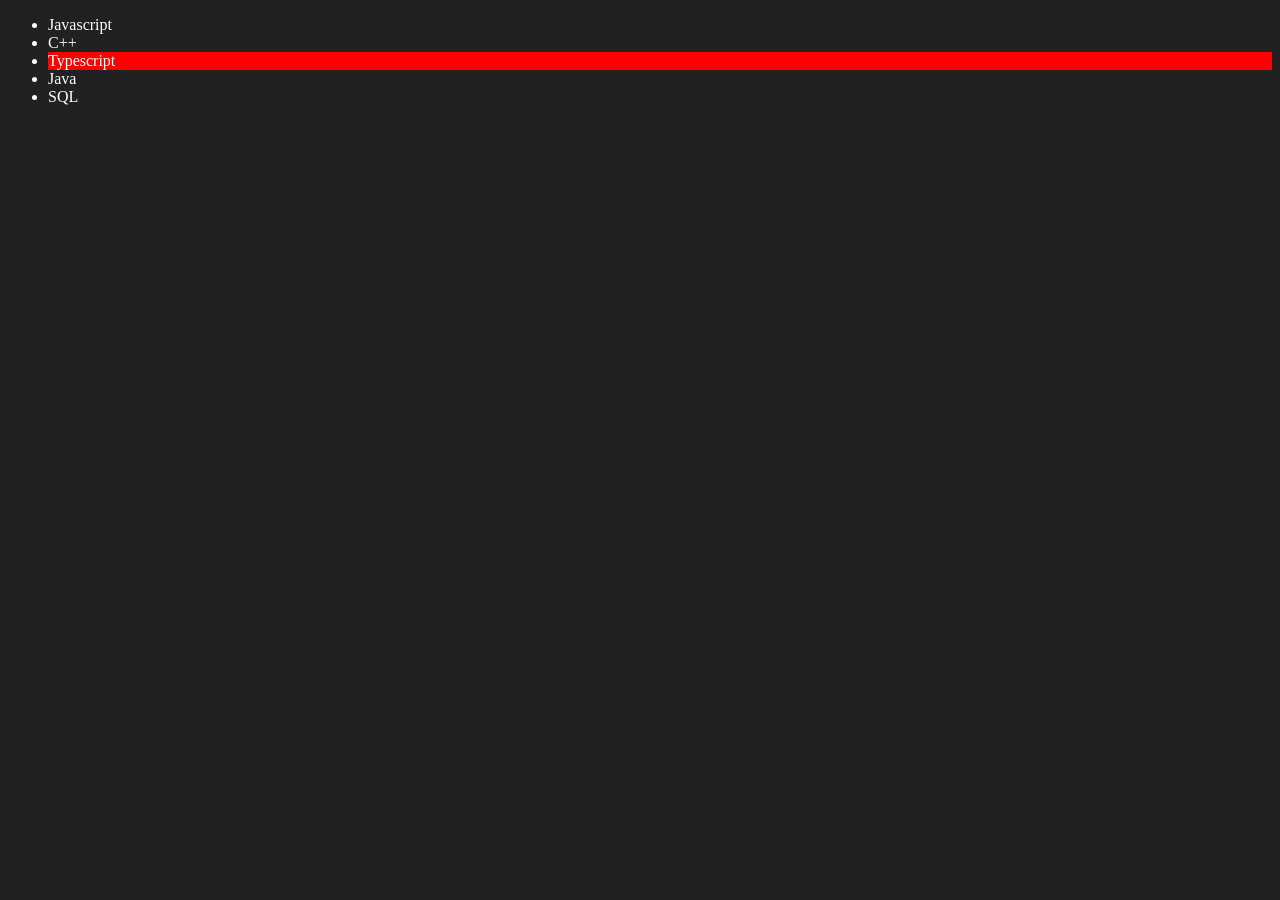
<file: 06_dom/four.html>
<!DOCTYPE html>
<html lang="en">
<head>
    <meta charset="UTF-8">
    <meta name="viewport" content="width=device-width, initial-scale=1.0">
    <title>Edit and Remove</title>
</head>
<body style="background-color: #212121; color: #fff;">
    <ul class="language">
        <li>Javascript</li>
    </ul>
</body>
<script>
    function addLanguage(langName) {
        const li = document.createElement('li')
        li.innerHTML = `${langName}`
        const lang = document.querySelector('.language')
        lang.appendChild(li)
    }
    addLanguage('Php'); // 1 way for small projects

    function addOptiLanguage(langName) {
        const li = document.createElement('li')
        li.style.backgroundColor = "red"
        li.appendChild(document.createTextNode(langName))
        document.querySelector('.language').appendChild(li)
    }
    addOptiLanguage('Typescript'); // 2 way for optimize way and also for big projects
    addOptiLanguage('Ruby');

    // With Variable

    function addVarLanguage (languageName) {
        const li = document.createElement('li')
        const addLang = document.createTextNode(languageName)
        li.appendChild(addLang)
        document.querySelector('.language').appendChild(li)
    }
    addVarLanguage('Java')

    // Without Function

    const li = document.createElement('li')
    const newText = document.createTextNode('Phython')
    li.appendChild(newText)
    document.querySelector('.language').appendChild(li) // 3 way without variable

    // Edit
    const secondLang = document.querySelector('li:nth-child(2)')
    // secondLang.innerHTML = 'C++'
    const replaceSecondLang = document.createElement('li')
    replaceSecondLang.innerHTML = 'C++'
    secondLang.replaceWith(replaceSecondLang)
    
    // edit
    const lastLang = document.querySelector('li:last-child')
    lastLang.outerHTML = '<li>SQL</li>'

    // Remove
    const fourthLang = document.querySelector('li:nth-child(4)')
    fourthLang.remove()
</script>
</html>
</file>
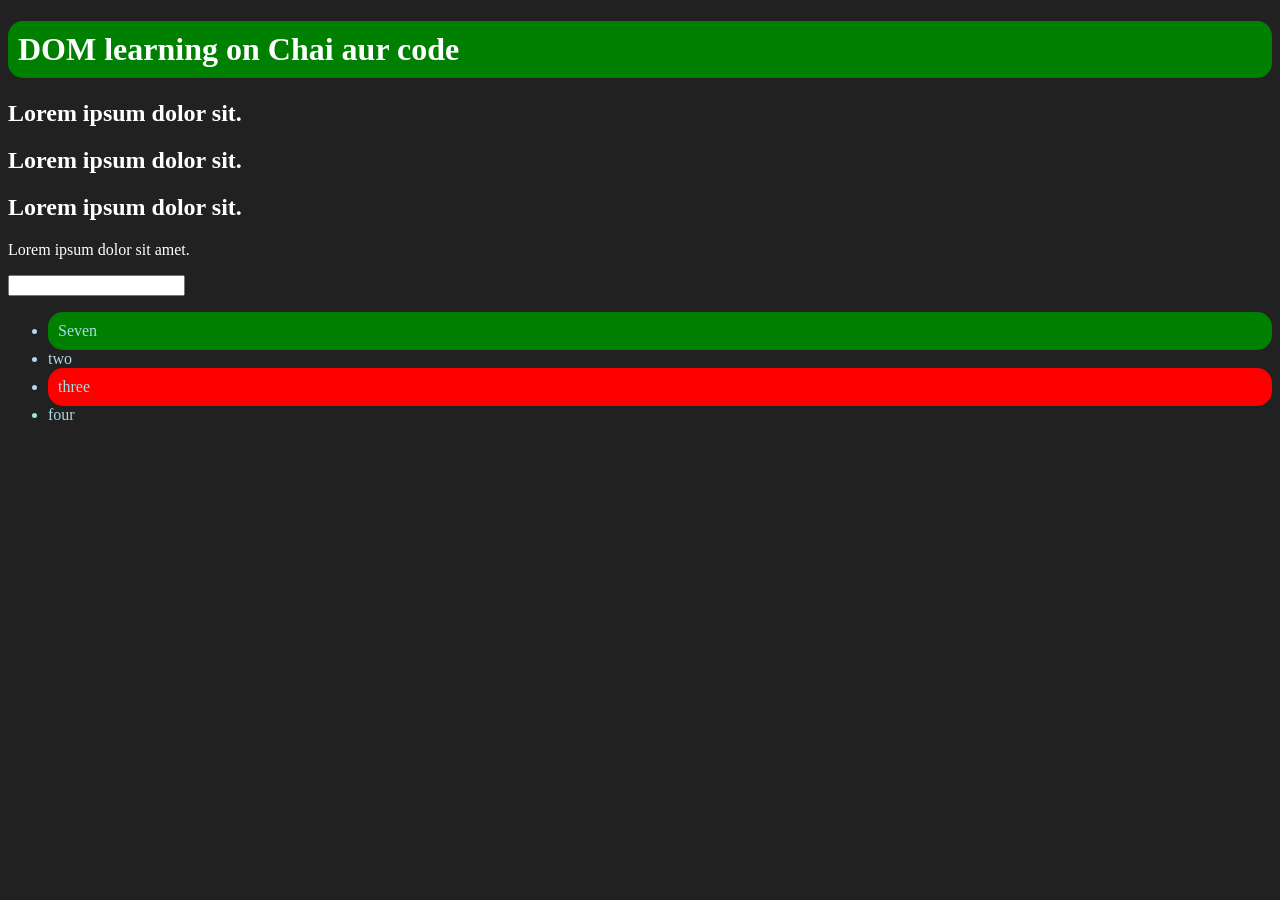
<file: 06_dom/one.html>
<!DOCTYPE html>
<html lang="en">
<head>
    <meta charset="UTF-8">
    <meta name="viewport" content="width=device-width, initial-scale=1.0">
    <title>DOM - Document Object Model</title>
    <style>
        .bg-black{
            background-color: #212121;
            color: #fff;
        }
    </style>
</head>
    <body class="bg-black">
    <div >
        <h1  id="title" class="heading">DOM learning on Chai aur code <span style="display: none;">test text</span></h1>
        <h2>Lorem ipsum dolor sit.</h2>
        <h2>Lorem ipsum dolor sit.</h2>
        <h2>Lorem ipsum dolor sit.</h2>
        <p>Lorem ipsum dolor sit amet.</p>
        <input type="password" name="" id="">

        <ul>
            <li class="list-item">one</li>
            <li class="list-item">two</li>
            <li class="list-item">three</li>
            <li class="list-item">four</li>
        </ul>
    </div>
    <script>
        // document.getElementById('title').setAttribute('class', 'test') // Change the class.
        
        // For Styling
        const title = document.getElementById('title')
        title.style.backgroundColor = 'green'
        title.style.borderRadius = '15px'
        title.style.padding = '10px'
        
        title.textContent
        // Output: 'DOM learning on Chai aur code test text'

        title.innerText
        // Output: 'DOM learning on Chai aur code'

        title.innerHTML
        // Output: 'DOM learning on Chai aur code <span style="display: none;">test text</span>'

        /*
        HTMLCollection
        querySelector()
        Returns: The first matching element.
        Type: Single Element object.

        We can use loop after converting to the array
        Convert to array
        const arr = Array.from(nodeListOrHtmlCollection);
        arr.forEach(...)
        */
        document.querySelector('h2')
        // <h2>Lorem ipsum dolor sit.</h2>

        document.querySelector('#title')

        document.querySelector('.heading')

        document.querySelector('input[type=password]')

        const myul = document.querySelector('ul') // For single attribute

        myul.querySelector('li').style.backgroundColor = 'green'
        myul.querySelector('li').style.borderRadius = '15px'
        myul.querySelector('li').style.padding = '10px'

        myul.querySelector('li').innerText = 'Seven'
        
        /*
        NodeList

        querySelectorAll()
        Returns: All matching elements.
        Type: A NodeList (which is like an array).
        */

        document.querySelectorAll('h2')
        // NodeList(3) [h2, h2, h2] // Select all attributes
         const newul = document.querySelectorAll('li')

         newul[2].style.backgroundColor = 'red'
         newul[2].style.borderRadius = '15px'
         newul[2].style.padding = '10px' // For perticuler li

         newul.forEach((l) => {
            l.style.color = '#abdbe3'
         }) // For all li.

    </script>
</body>
</html>
</file>
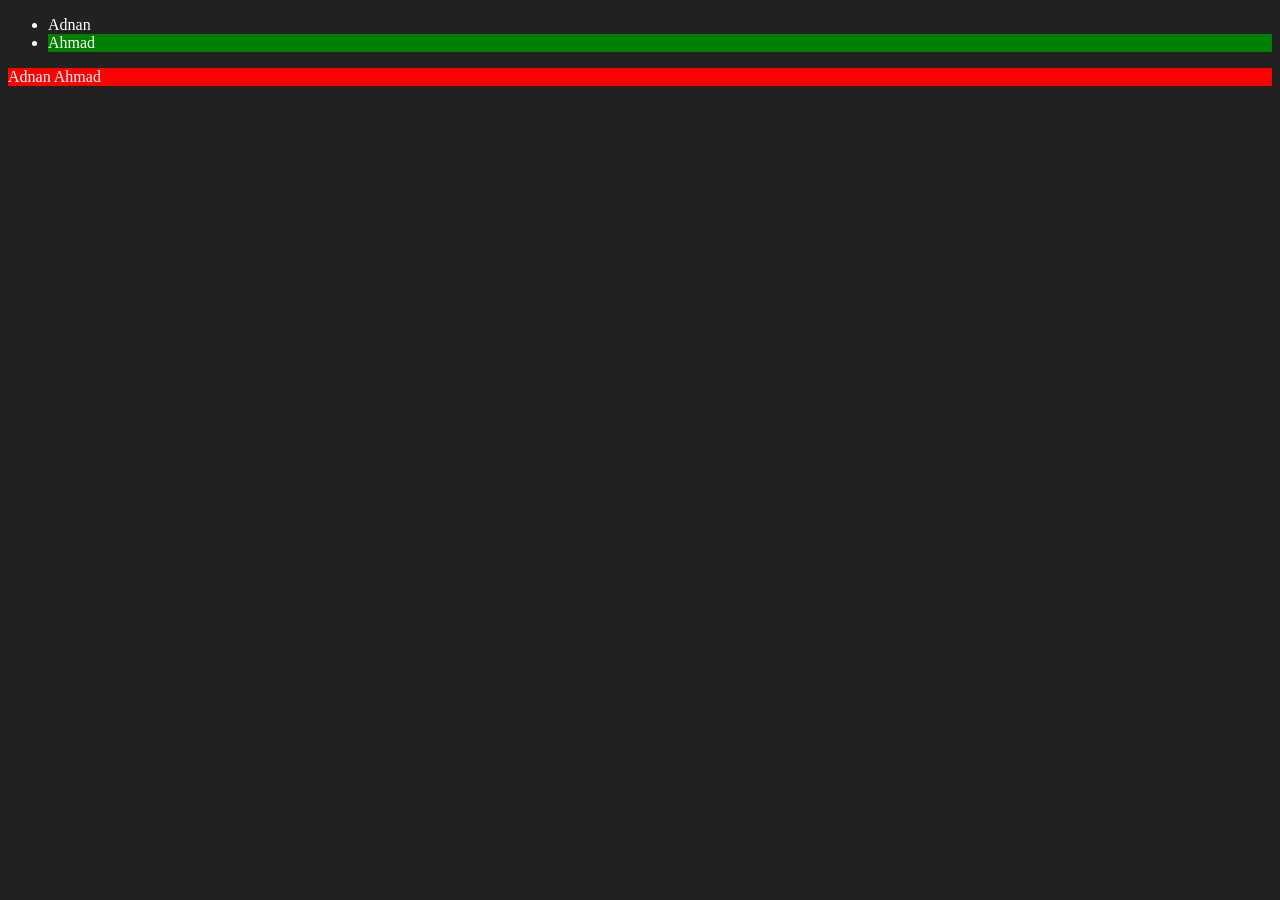
<file: 06_dom/three.html>
<!DOCTYPE html>
<html lang="en">
<head>
    <meta charset="UTF-8">
    <meta name="viewport" content="width=device-width, initial-scale=1.0">
    <title>Create Element</title>
</head>
<body style="background-color: #212121; color: #fff;">
    <ul class="create-name">
        <li>Adnan</li>
    </ul>
</body>
<script>
    const div = document.createElement('div')
    console.log(div);
    div.className = 'main'
    div.id = Math.floor(Math.random() * 10 + 1)
    div.setAttribute('title', 'generate')
    div.style.backgroundColor = "red"
    const addText = document.createTextNode('Adnan Ahmad')
    div.appendChild(addText)
    document.body.appendChild(div)
    // ------------------------//
    let idIncrement = 1;
    const bgColors = ['Red', 'Green', 'Blue']
    function getBgColors () {
        randomColor = Math.floor(Math.random() * bgColors.length)
        return bgColors[randomColor]
    }
    
    const lastName = document.createElement('li')
    const addLastName = document.createTextNode('Ahmad')
    lastName.id = `id-${idIncrement}`
    // Math.floor(Math.random()*10 + 1) 
    // lastName.id = "id-" + Date.now(); unique based on timestamp and best way
    lastName.style.backgroundColor = getBgColors()
    lastName.appendChild(addLastName)
    document.querySelector('.create-name').appendChild(lastName);
    idIncrement++;
</script>
</html>
</file>
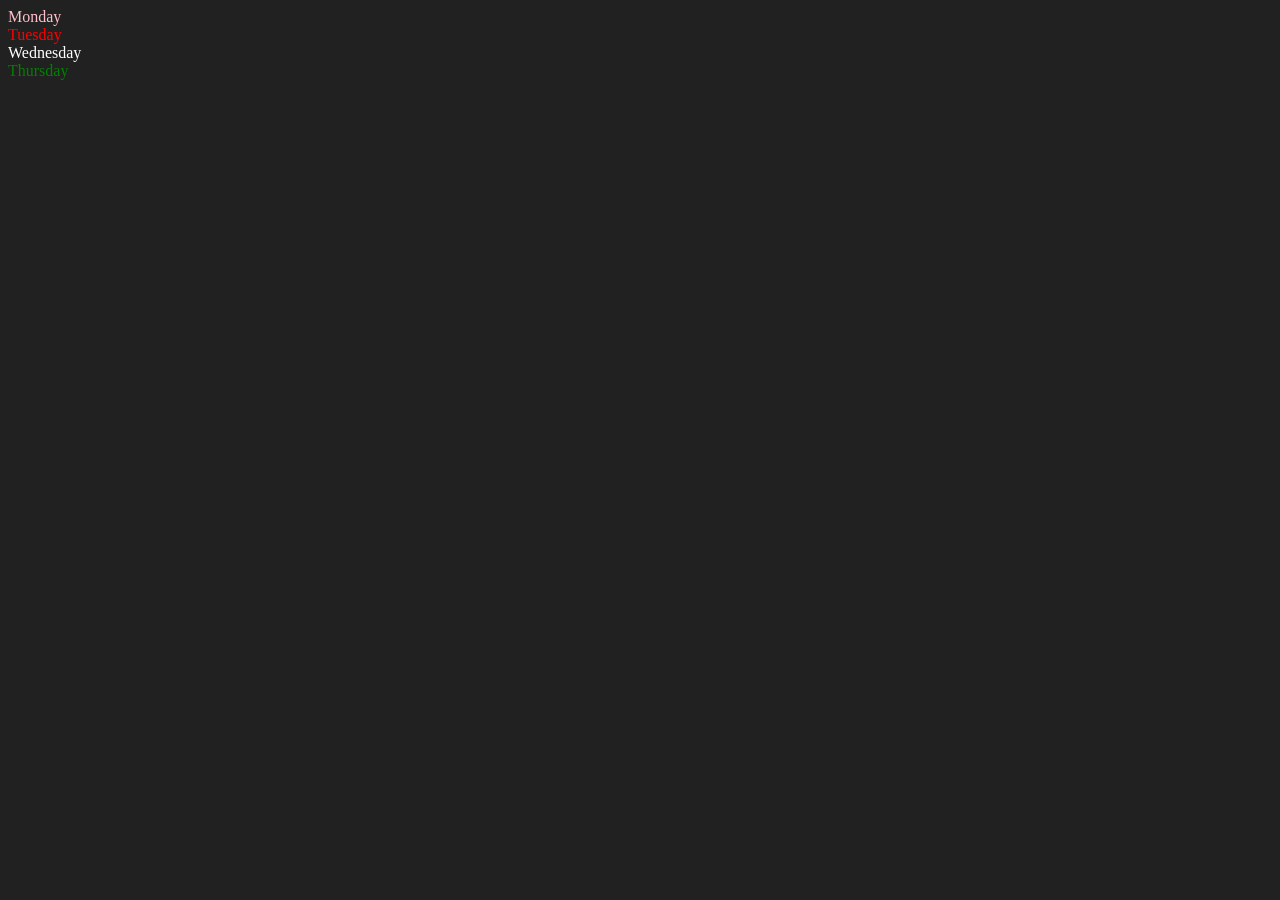
<file: 06_dom/two.html>
<!DOCTYPE html>
<html lang="en">
<head>
    <meta charset="UTF-8">
    <meta name="viewport" content="width=device-width, initial-scale=1.0">
    <title>Document</title>
</head>
<body style="background-color: #212121; color: #fff;">
    <div class="parent">
        <!-- this is a comment -->
        <div class="day">Monday</div>
        <div class="day">Tuesday</div>
        <div class="day">Wednesday</div>
        <div class="day">Thursday</div>
    </div>
</body>
<script>
    const parent = document.querySelector('.parent')
    // console.log(parent.children[1].innerText);

    // for (let i = 0; i < parent.children.length; i++) {
    //     console.log(parent.children[i].innerHTML) ;
    // }

    parent.children[1].style.color = 'red'
    console.log(parent.firstElementChild.style.color = 'pink')
    console.log(parent.lastElementChild.style.color = 'green')

    // const dayOne = document.querySelector('.day')
    // console.log(dayOne);
    // console.log(dayOne.parentElement); // Travel child to parent
    // console.log(dayOne.nextElementSibling); 

    console.log("NODES: ", parent.childNodes); // Talking about NodeList

</script>
</html>
</file>
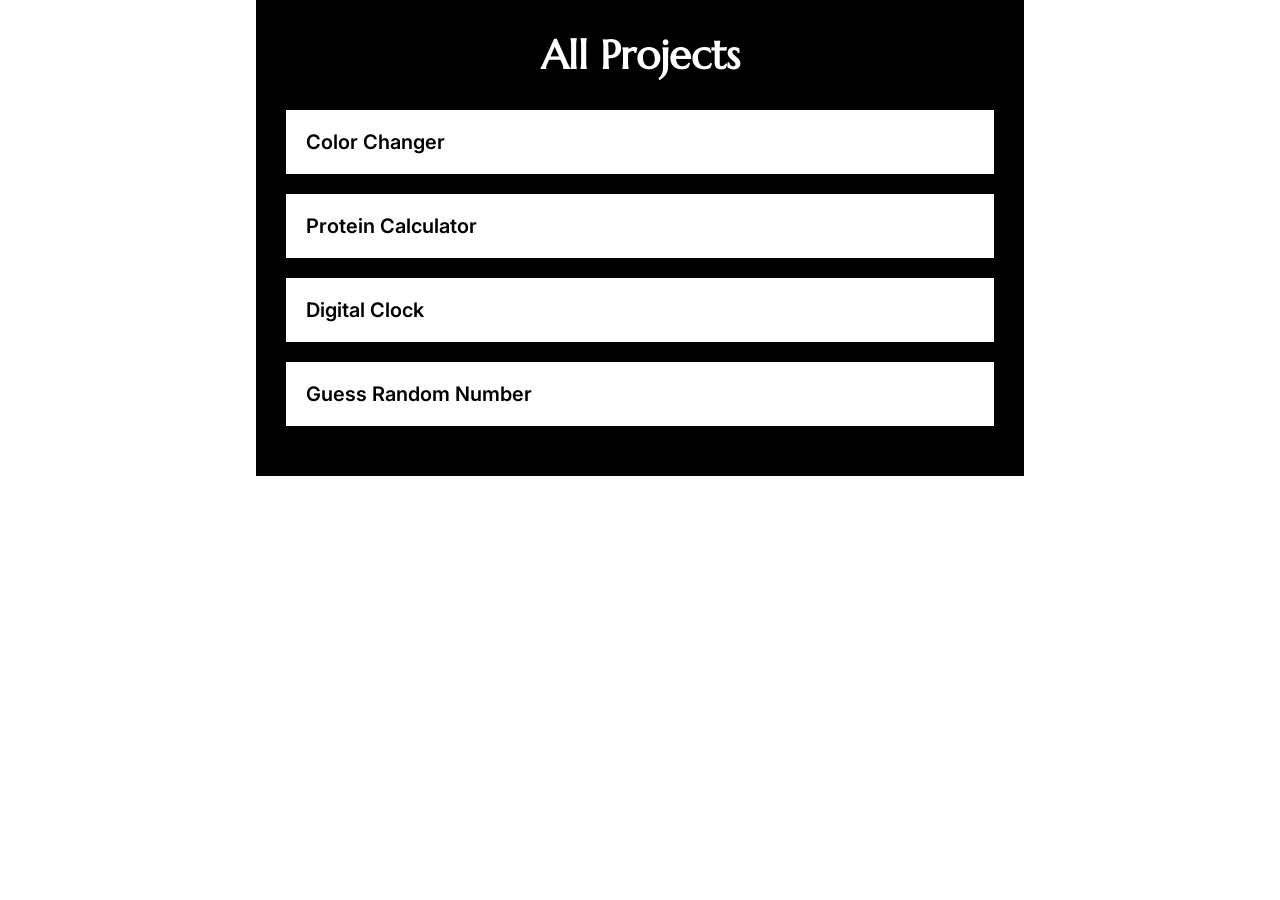
<file: 07_project/home.html>
<!DOCTYPE html>
<html lang="en">
<head>
    <meta charset="UTF-8">
    <meta name="viewport" content="width=device-width, initial-scale=1.0">
    <title>Projects</title>
    <link rel="stylesheet" href="home.css">
</head>
<body>
    <section class="myprojects">
        <div class="container">
            <h1>All Projects</h1>
            <div class="projects-titles">
                <a href="01_project/colorchanger.html"><div class="projects">Color Changer</div></a>
                <a href="02_project/calculator.html"><div class="projects">Protein Calculator</div></a>
                <a href="03_project/clock.html"><div class="projects">Digital Clock</div></a>
                <a href="04_project/guessingnumber.html"><div class="projects">Guess Random Number</div></a>
            </div>
        </div>
    </section>
</body>
</html>
</file>
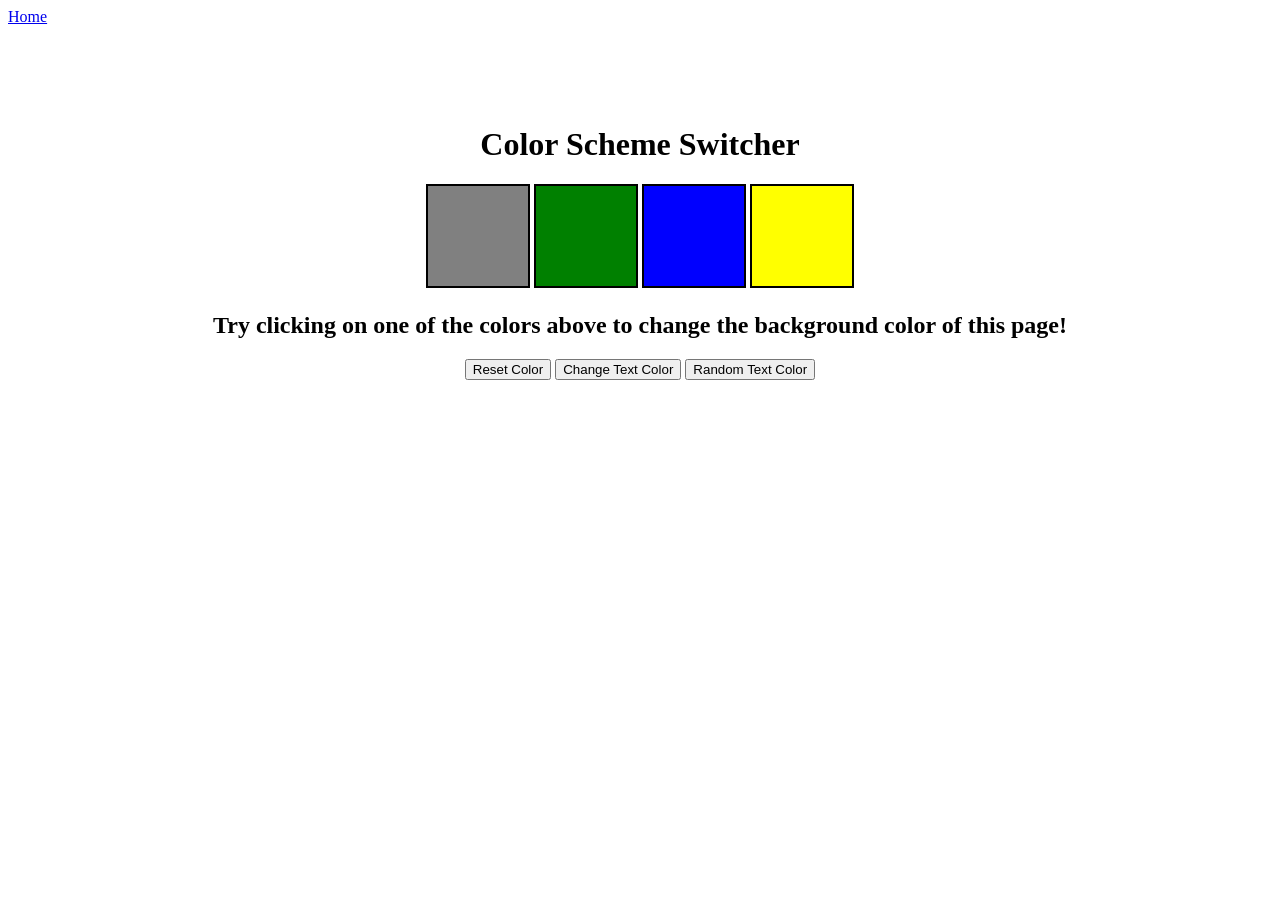
<file: 07_project/01_project/colorchanger.html>
<!DOCTYPE html>
<html lang="en">
<head>
  <meta charset="UTF-8">
  <meta http-equiv="X-UA-Compatible" content="IE=edge">
  <meta name="viewport" content="width=device-width, initial-scale=1.0">
  <title>JavaScript Background Color Switcher</title>
  <link rel="stylesheet" href="colorchanger.css">
</head>
<body>
  <nav>
      <a href="https://addyname.github.io/js/07_project/home.html" aria-current="page">Home</a>
    </nav>
  <div class="canvas">
    <h1 class="change-color random-color">Color Scheme Switcher</h1>
    <span class="button" id="grey"></span>
    <span class="button" id="green"></span>
    <span class="button" id="blue"></span>
    <span class="button" id="yellow"></span>
    <h2 class="change-color random-color">
      Try clicking on one of the colors above
      to change the background color of this page!
    </h2>
    <button class="reset-color" id="reset">Reset Color</button>
    <button class="change-text-color" id="text-color">Change Text Color</button>
    <button class="change-rondom-color" id="RandomColor">Random Text Color</button>
  </div>
  <script src="colorchanger.js"></script>
</body>
</html>
</file>
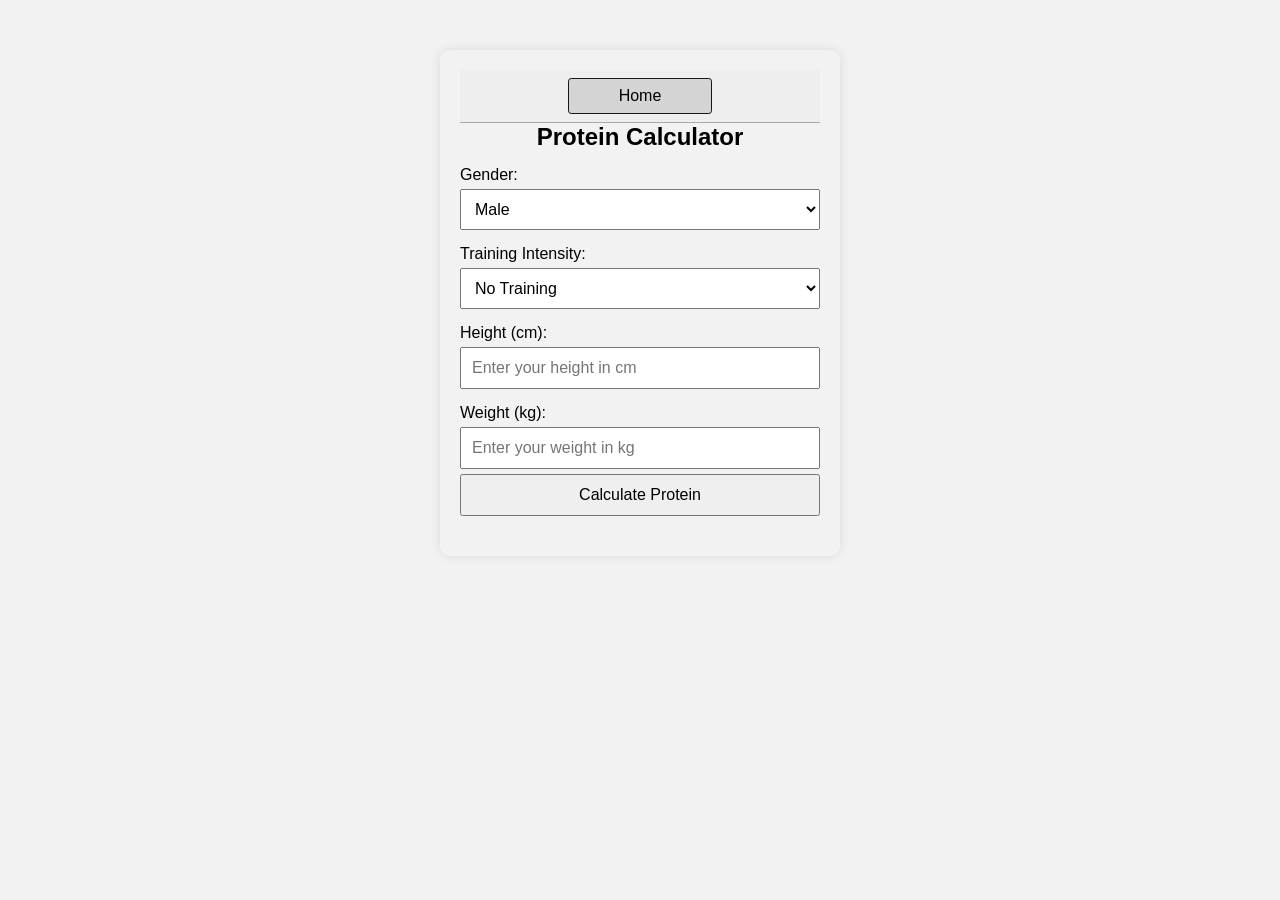
<file: 07_project/02_project/calculator.html>
<!DOCTYPE html>
<html lang="en">
<head>
  <meta charset="UTF-8" />
  <meta name="viewport" content="width=device-width, initial-scale=1.0"/>
  <title>Protein Calculator (Based on Height & Gender)</title>
  <link rel="stylesheet" href="calculator.css">
</head>
<body>
  <nav>
      <a href="https://addyname.github.io/js/07_project/home.html" aria-current="page">Home</a>
    </nav>

  <h2>Protein Calculator</h2>
<form>
  <label for="gender">Gender:</label>
  <select id="gender">
    <option value="male">Male</option>
    <option value="female">Female</option>
  </select>

  <label for="activity">Training Intensity:</label>
<select id="activity">
  <option value="no-training">No Training</option>
  <option value="light">Light</option>
  <option value="medium">Medium</option>
  <option value="hard">Hard</option>
</select>

  <label for="height">Height (cm):</label>
  <input type="text" id="height" placeholder="Enter your height in cm" />

  <label for="weight">Weight (kg):</label>
  <input type="text" id="weight" placeholder="Enter your weight in kg" />

  <button>Calculate Protein</button>
  </form>

  <div id="result"></div>
  <script src="calculator.js"></script>
</body>
</html>
</file>
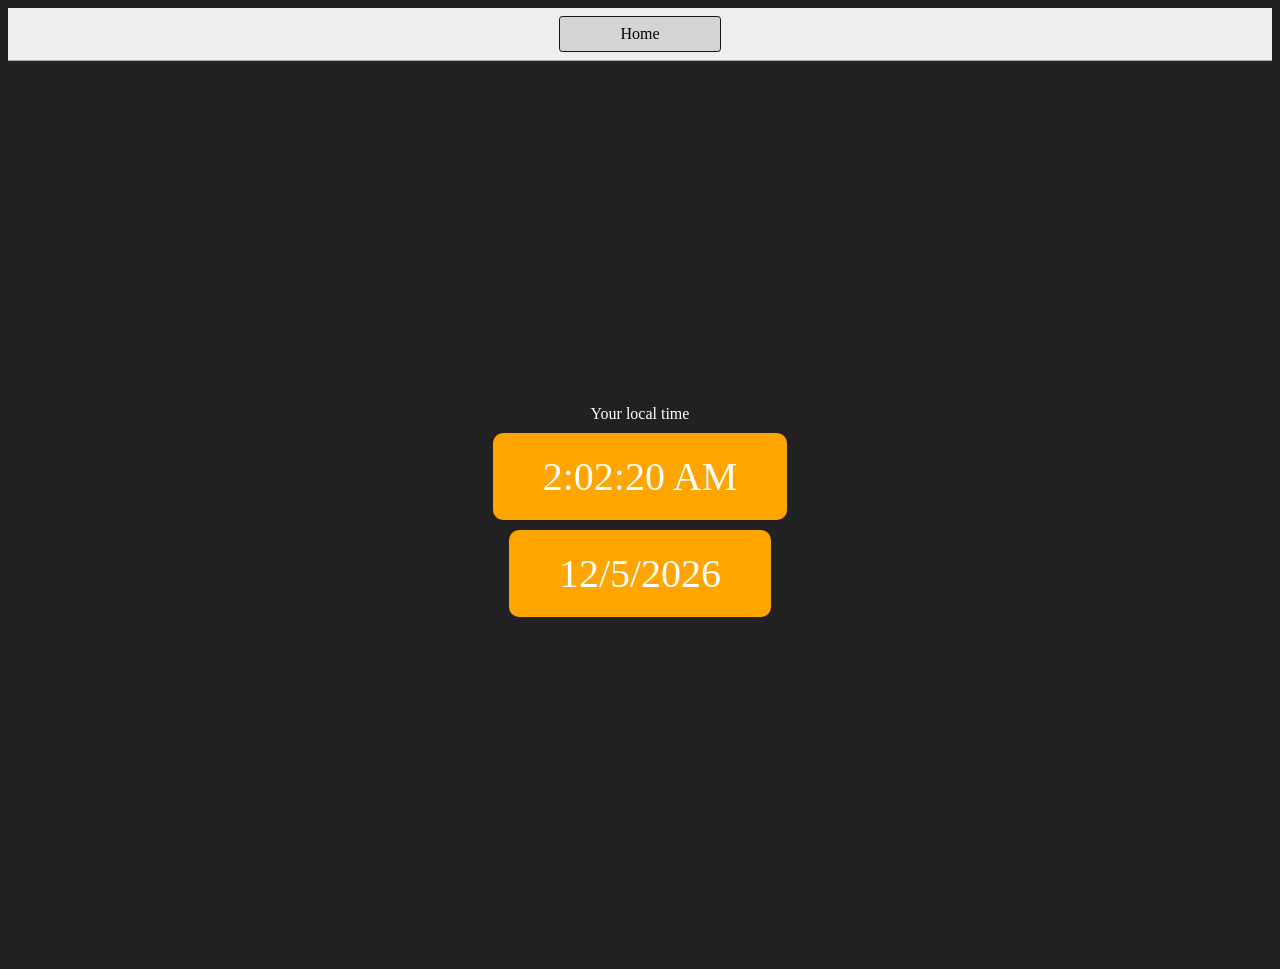
<file: 07_project/03_project/clock.html>
<!DOCTYPE html>
<html lang="en">
<head>
    <meta charset="UTF-8">
    <meta name="viewport" content="width=device-width, initial-scale=1.0">
    <title>Digital Clock</title>
    <link rel="stylesheet" href="clock.css">
</head>
<body>
    <nav>
      <a href="https://addyname.github.io/js/07_project/home.html" aria-current="page">Home</a>
    </nav>
    <div class="center">
      <div id="banner"><span>Your local time</span></div>
      <div id="clock"></div>
      <div id="date"></div>
    </div>
    <script src="clock.js"></script>
</body>
</html>
</file>
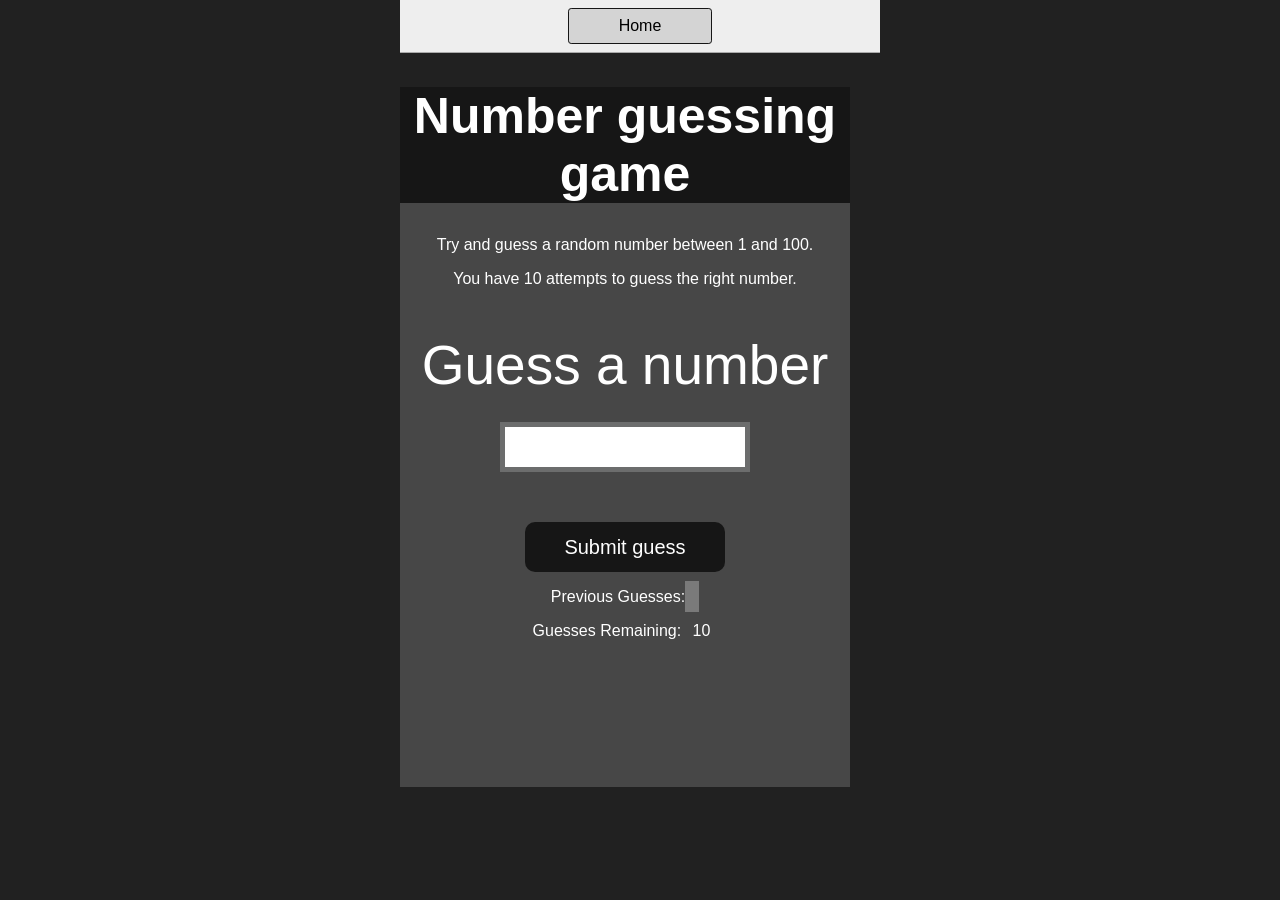
<file: 07_project/04_project/guessingnumber.html>
<!DOCTYPE html>
<html lang="en">
<head>
    <meta charset="UTF-8">
    <meta name="viewport" content="width=device-width, initial-scale=1.0">
    <title>Document</title>
    <link rel="stylesheet" href="guessingnumber.css">
</head>
<body>
    <nav>
      <a href="https://addyname.github.io/js/07_project/home.html" aria-current="page">Home</a>
    </nav>
    <div id="wrapper">
      <h1>Number guessing game</h1>
    <p>Try and guess a random number between 1 and 100.</p>
    <p>You have 10 attempts to guess the right number.</p>
    </br>
        <form class="form">
            <label2 for="guessField" id="guess">Guess a number</label>
            <input type="text" id="guessField" class="guessField">
            <input type="submit" id="subt" value="Submit guess" class="guessSubmit">
        </form>

        <div class="resultParas">
            <p >Previous Guesses: <span class="guesses"></span></p>
            <p >Guesses Remaining: <span class="lastResult">10</span></p>
            <p class="lowOrHi"></p>
        </div>
    </div>
    <script src="guessingnumber.js"></script>
</body>
</html>
</file>
<file: 07_project/home.css>
@import url('https://fonts.googleapis.com/css2?family=Marcellus&display=swap');
@import url('https://fonts.googleapis.com/css2?family=Inter:ital,opsz,wght@0,14..32,100..900;1,14..32,100..900&display=swap');

* {
    padding: 0;
    margin: 0;
    box-sizing: border-box;
}
:root {
    --black: #000;
    --white: #fff;
}
.myprojects {
    display: flex;
    justify-content: center;
}
.container {
    width: 100%;
    max-width: 768px;
    background-color: var(--black);
    padding: 30px;
}
h1 {
    color: var(--white);
    text-align: center;
    margin-bottom: 30px;
    font-size: 40px;
    font-family: 'marcellus';
}
.projects {
    background-color: var(--white);
    padding: 20px;
    margin-bottom: 20px;
}
.projects:hover {
    background-color: #d1cccc;
}
.projects-titles a {
    text-decoration: none;
    color: var(--black);
    font-size: 20px;
    font-family: "Inter", sans-serif;
    font-weight: 600;
}
</file>
<file: 07_project/01_project/colorchanger.css>
html {
  margin: 0;
}

span {
  display: block;
}
.canvas {
  margin: 100px auto 100px;
  width: 80%;
  text-align: center;
}

.button {
  width: 100px;
  height: 100px;
  border: solid black 2px;
  display: inline-block;
}
#grey {
  background: grey;
}

#green {
  background: green;
}
#blue {
  background: blue;
}
#yellow {
  background: yellow;
}
</file>
<file: 07_project/02_project/calculator.css>
* {
  padding: 0;
  margin: 0;
  box-sizing: border-box;
}
body {
      font-family: Arial, sans-serif;
      max-width: 400px;
      margin: 50px auto;
      padding: 20px;
      background: #f2f2f2;
      border-radius: 10px;
      box-shadow: 0 0 12px rgba(0,0,0,0.1);
    }
    nav {
  display: flex;
  flex-wrap: wrap;
  align-items: center;
  justify-content: center;
  padding: 0.5rem;
  gap: 0.5rem;
  border-bottom: solid 1px #aaa;
  background-color: #eee;
}

nav a {
  display: inline-block;
  min-width: 9rem;
  padding: 0.5rem;
  border-radius: 0.2rem;
  border: solid 1px rgb(22, 22, 22);
  text-align: center;
  text-decoration: none;
  color: #1b1b1b;
}

nav a[aria-current='page'] {
  color: #000;
  background-color: #d4d4d4;
}
    h2 {
      text-align: center;
    }
    label {
      display: block;
      margin-top: 15px;
    }
    input, select, button {
      width: 100%;
      padding: 10px;
      margin-top: 5px;
      font-size: 16px;
    }
    #result {
      margin-top: 20px;
      font-weight: bold;
      text-align: center;
      color: #2a7d2e;
    }
</file>
<file: 07_project/03_project/clock.css>
nav {
  display: flex;
  flex-wrap: wrap;
  align-items: center;
  justify-content: center;
  padding: 0.5rem;
  gap: 0.5rem;
  border-bottom: solid 1px #aaa;
  background-color: #eee;
}

nav a {
  display: inline-block;
  min-width: 9rem;
  padding: 0.5rem;
  border-radius: 0.2rem;
  border: solid 1px rgb(22, 22, 22);
  text-align: center;
  text-decoration: none;
  color: #1b1b1b;
}

nav a[aria-current='page'] {
  color: #000;
  background-color: #d4d4d4;
}
body {
        background-color: #212121;
        color: #fff;
      }
      .center {
        display: flex;
        height: 100vh;
        justify-content: center;
        align-items: center;
        flex-direction: column;
      }
      #clock, #date {
        font-size: 40px;
        background-color: orange;
        padding: 20px 50px;
        margin-top: 10px;
        border-radius: 10px;
      }
</file>
<file: 07_project/04_project/guessingnumber.css>
nav {
  display: flex;
  flex-wrap: wrap;
  align-items: center;
  justify-content: center;
  padding: 0.5rem;
  gap: 0.5rem;
  border-bottom: solid 1px #aaa;
  background-color: #eee;
}

nav a {
  display: inline-block;
  min-width: 9rem;
  padding: 0.5rem;
  border-radius: 0.2rem;
  border: solid 1px rgb(22, 22, 22);
  text-align: center;
  text-decoration: none;
  color: #1b1b1b;
}

nav a[aria-current='page'] {
  color: #000;
  background-color: #d4d4d4;
}
html {
  font-family: sans-serif;
}
* {
    box-sizing: border-box;
}
a {
  cursor: pointer;
}
body {
  width: 300px;
  max-width: 750px;
  min-width: 480px;
  margin: 0 auto;
  background-color: #212121;
}

.lastResult {
  color: white;
  padding: 7px;
}

.guesses {
  color: white;
  padding: 7px;
}

button {
  background-color: #141414;
  color: #fff;
  width: 250px;
  height: 50px;
  border-radius: 25px;
  font-size: 30px;
  border-style: none;
  margin-top: 30px;
  /* margin-left: 50px; */
}

#subt {
  background-color: #161616;
  color: #ffffff;
  width: 200px;
  height: 50px;
  border-radius: 10px;
  font-size: 20px;
  border-style: none;
  margin-top: 50px;
  /* margin-left: 75px; */
}

#guessField {
  color: #000;
  width: 250px;
  height: 50px;
  font-size: 30px;
  border-style: none;
  margin-top: 25px;

  /* margin-left: 50px; */
  border: 5px solid #6c6d6d;
  text-align: center;
}

#guess {
  font-size: 55px;
  /* margin-left: 90px; */
  margin-top: 120px;
  color: #fff;
}

.guesses {
  background-color: #7a7a7a;
}

#wrapper {
  box-sizing: border-box;
  text-align: center;
  width: 450px;
  height: 700px;
  background-color: #474747;
  color: #fff;
  font-size: 25px;
}

h1 {
  background-color: #161616;

  color: #fff;
  text-align: center;
}

p {
  font-size: 16px;
  text-align: center;
}
</file>
